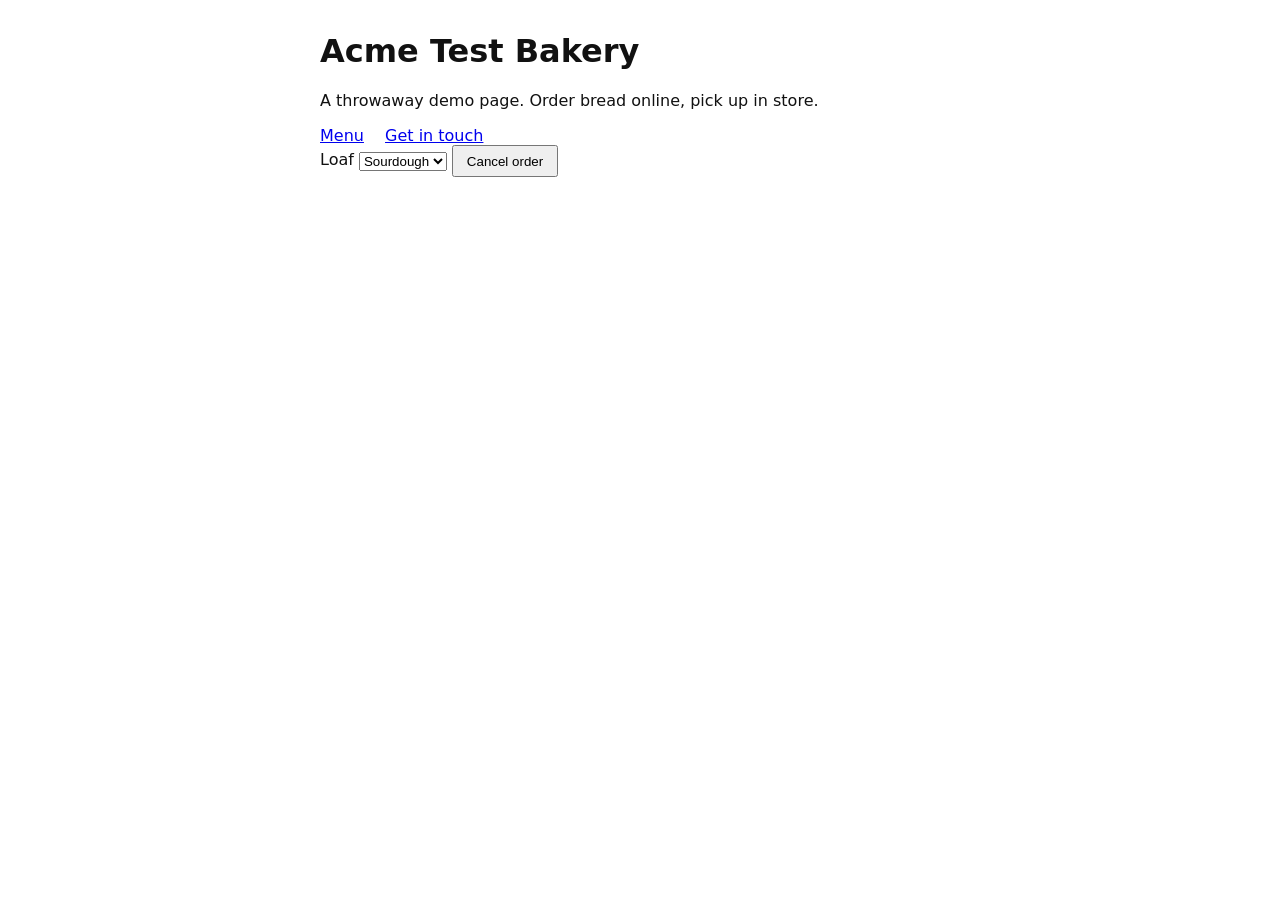
<file: index.html>
<!doctype html>
<html lang="en">
<head>
<meta charset="utf-8">
<meta name="viewport" content="width=device-width, initial-scale=1">
<title>Acme Test Bakery</title>
<link rel="stylesheet" href="style.css">
</head>
<body>
<main>
  <h1>Acme Test Bakery</h1>
  <p>A throwaway demo page. Order bread online, pick up in store.</p>
  <nav>
    <a href="menu.html">Menu</a>
    <a href="contact.html">Get in touch</a>
  </nav>
  <form id="order" onsubmit="event.preventDefault(); document.getElementById('msg').textContent='Thanks, your order was received.';">
    <label for="loaf">Loaf</label>
    <select id="loaf"><option>Sourdough</option><option>Rye</option></select>
    <button type="submit">Cancel order</button>
  </form>
  <p id="msg" role="status"></p>
</main>
</body>
</html>
</file>
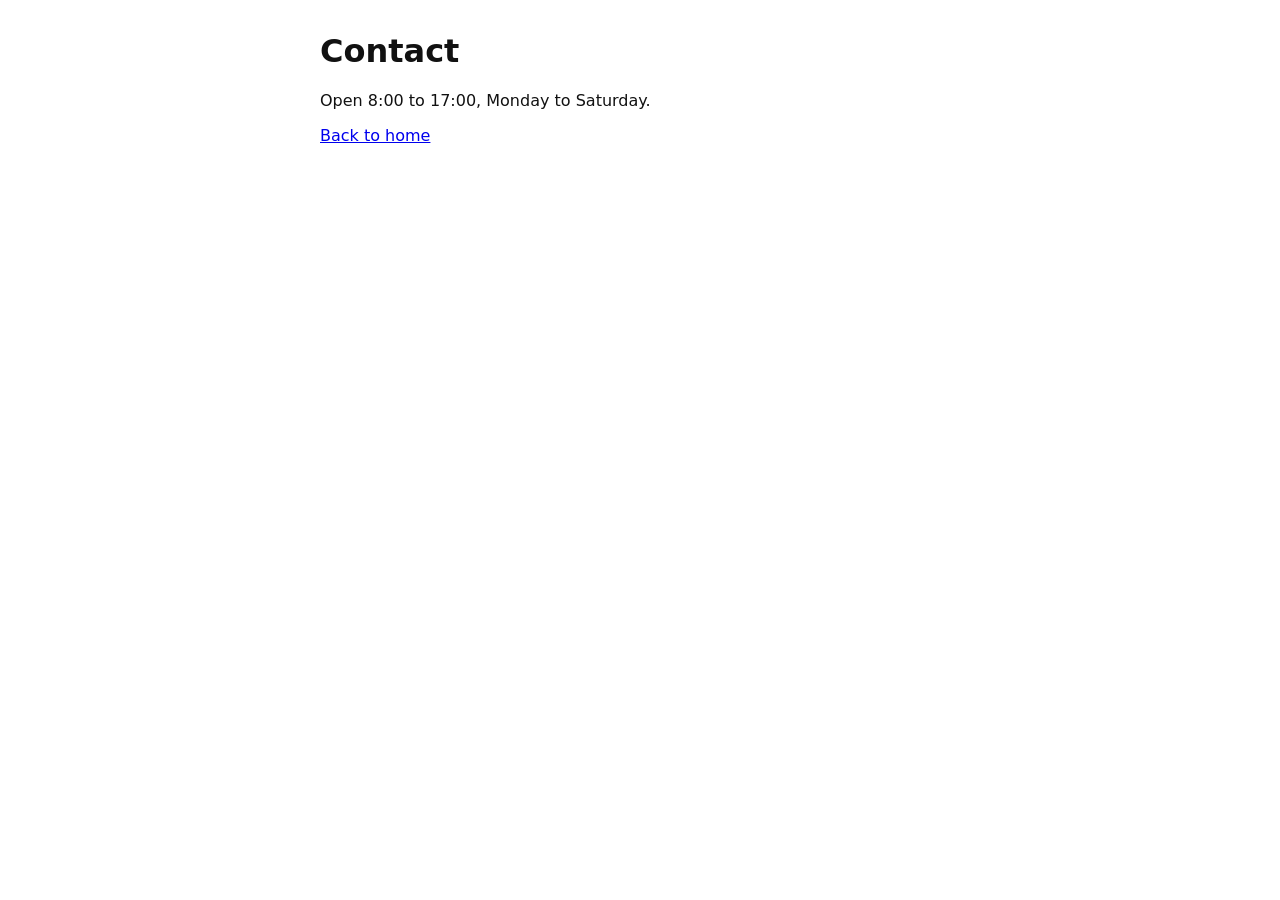
<file: contact.html>
<!doctype html>
<html lang="en"><head><meta charset="utf-8"><meta name="viewport" content="width=device-width, initial-scale=1"><title>Contact - Acme Test Bakery</title><link rel="stylesheet" href="style.css"></head>
<body><main><h1>Contact</h1><p>Open 8:00 to 17:00, Monday to Saturday.</p><p><a href="index.html">Back to home</a></p></main></body></html>
</file>
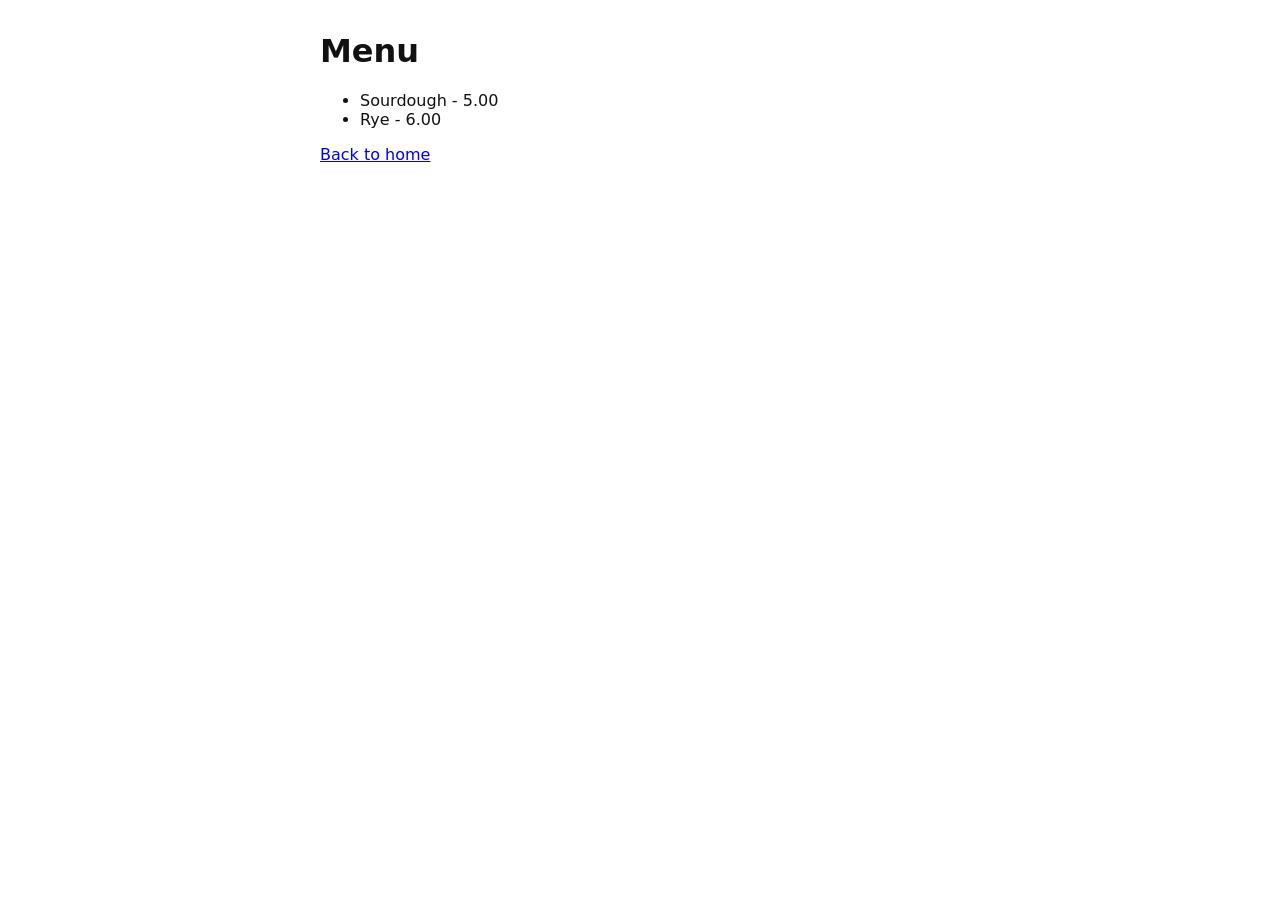
<file: menu.html>
<!doctype html>
<html lang="en"><head><meta charset="utf-8"><meta name="viewport" content="width=device-width, initial-scale=1"><title>Menu - Acme Test Bakery</title><link rel="stylesheet" href="style.css"></head>
<body><main><h1>Menu</h1><ul><li>Sourdough - 5.00</li><li>Rye - 6.00</li></ul><p><a href="index.html">Back to home</a></p></main></body></html>
</file>
<file: style.css>
body{font-family:system-ui,sans-serif;margin:0;color:#111;background:#fff}
main{max-width:40rem;margin:2rem auto;padding:0 1rem}
nav a{margin-right:1rem}
button{padding:.4rem .8rem}
</file>
